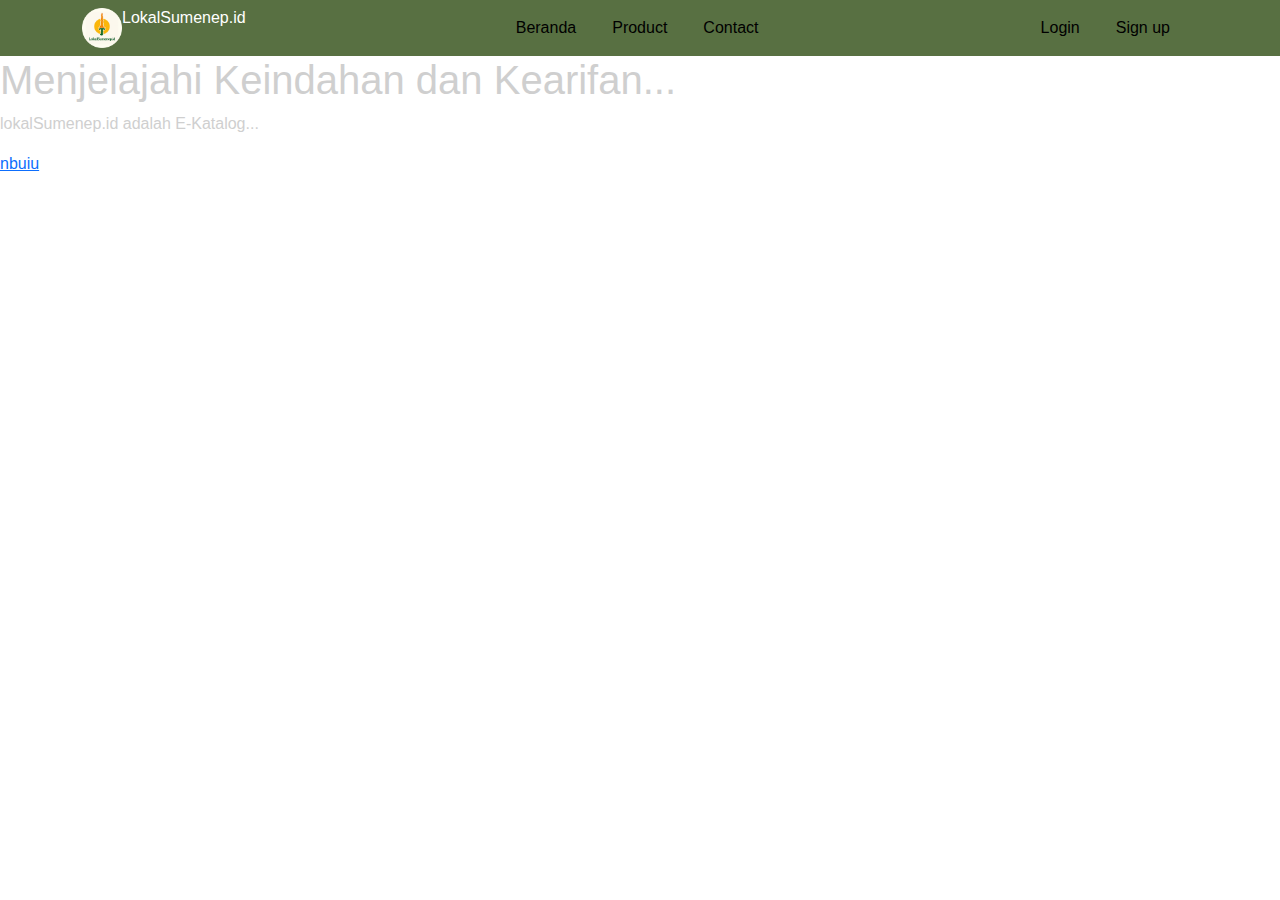
<file: Home.html>
<!DOCTYPE html>
<html lang="en">
<head>
    <meta charset="UTF-8">
    <meta name="viewport" content="width=device-width, initial-scale=1.0">
    <title>LokalSumenep.id</title>
    <link rel="stylesheet" href="https://cdn.jsdelivr.net/npm/bootstrap@5.3.8/dist/css/bootstrap.min.css">
    <link rel="stylesheet" href="https://cdn.jsdelivr.net/npm/bootstrap-icons@1.11.3/font/bootstrap-icons.css">
    <link rel="stylesheet" href="Home.css">
</head>
<body>

        <!-- NAVBAR 1-->
  <nav class="navbar navbar-expand-lg navbar-dark bg-primary">
    <div class="container">
      <!--LOGO-->
      <a class="navbar-brand fw-bold logo" href="index.html">
        <img src="assets/logo.png" alt="Nimendo">
        <h6 class="text">LokalSumenep.id</h6 class="text">
      </a>
      <!--Navbar Button-->
      <div class="collapse navbar-collapse" id="navMenu">
          <ul class="navbar-nav mx-auto">
            <li class="nav-item"><a class="nav-link" href="Beranda.html">Beranda</a></li>
            <li class="nav-item"><a class="nav-link" href="About.html">Product</a></li>
            <li class="nav-item"><a class="nav-link" href="Contact.html">Contact</a></li>
          </ul>
      </div>
      <div class="navter">
          <ul class="navbar-nav mx-auto">
            <li class="nav-item"><a class="nav-link" href="Beranda.html">Login</a></li>
            <li class="nav-item"><a class="nav-link" href="About.html">Sign up</a></li>
          </ul>
      </div>
      <!--HUMBERGER ICON-->
      <button class="navbar-toggler" type="button" data-bs-toggle="collapse" data-bs-target="#navMenu">
        <span class="navbar-toggler-icon"></span>
      </button>
    </div>
  </nav>

<main class="hero-section">
    
    <div class="hero-content">
        <h1>Menjelajahi Keindahan dan Kearifan...</h1>
        <p>lokalSumenep.id adalah E-Katalog...</p>
        <a href="#section-bawah">nbuiu<span class="scroll-down-icon"></span></a>
    </div>

    <div class="hero-shading"></div>

    <div class="hero-img"></div>
    
    <div class="hero-visual"></div>
</main>

  <footer class="text-white text-center">
    <p>© 2025 LokalSumenep.id</p>
  </footer>
</body>
</html>
</file>
<file: Home.css>
body {
    font-family: Arial, Helvetica, sans-serif;
    margin: 0;
    padding: 0;
    color: rgb(207, 207, 207);
    transition: background-color 0.3s, color 0.3s;
}

.context {
    align-items: center !important;
}
/* LOGO */
.navbar-brand {
    height: 40px ;
    padding: 0px;
    width: auto ;
    display: flex ;
    object-fit: contain ;
    vertical-align: middle ;
}

/* NAVBAR */
.navbar {
    background: #587042!important;
    width: 100%;
    margin: 0 auto !;
    align-items: center;
}

.navbar.hidden {
    transform: translateY(-100%);
}

nav div ul li a {
    transition: 0.10s;
    display: flex;
    margin-right: 20px ;
    border-radius: 50px ;
    color: #000000 !important;
}

nav div ul li a:hover {
    background: #ffffff72 ;
    border-radius: 10px ;
}

/* BODY */
</file>
